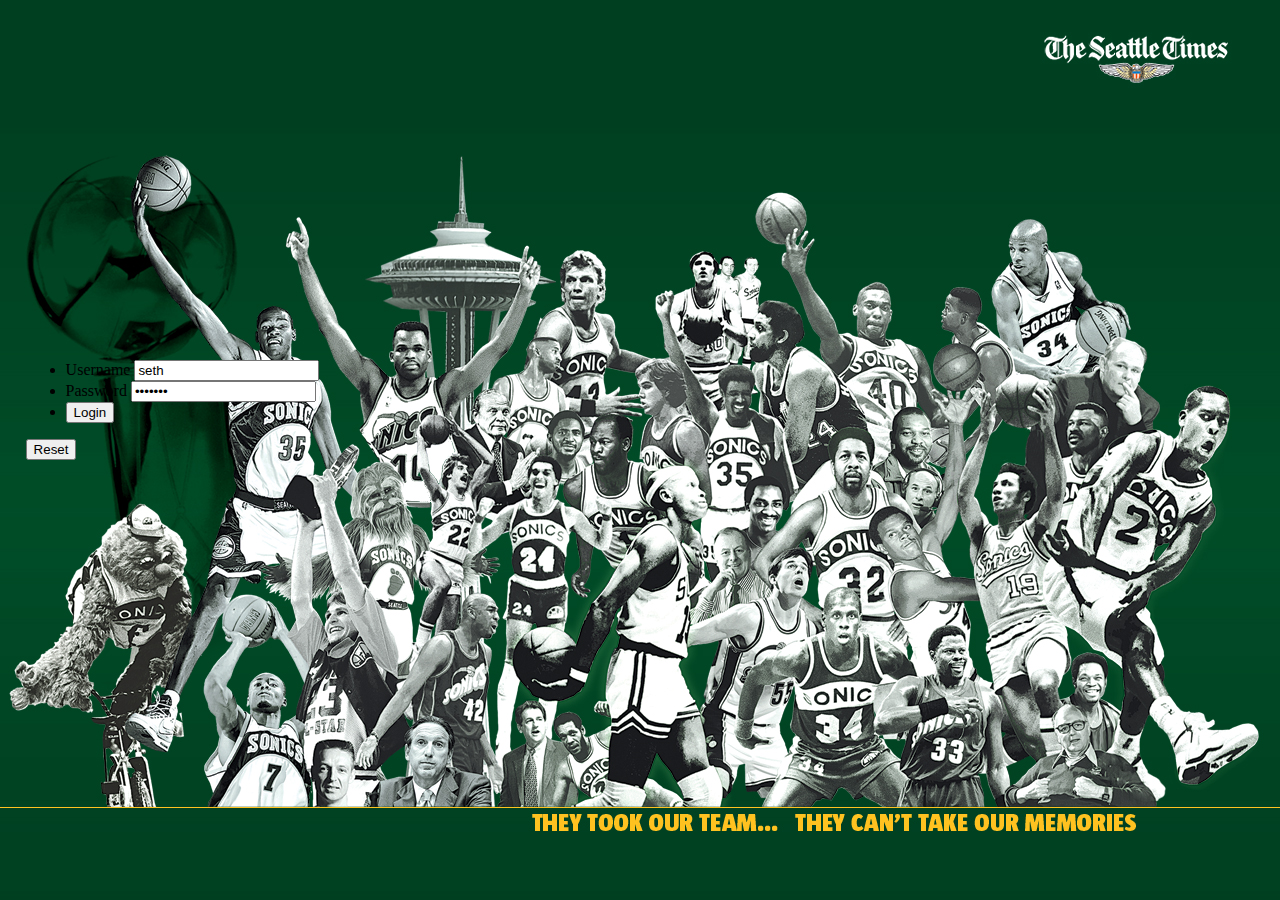
<file: index.html>
<!DOCTYPE html>
<html lang="en">
  <head>
    <meta charset="utf-8">
    <title>Fantasy Basketball Sim 3v3</title>
    <style>
        body {
            background-image: url("./assets/fbsbackground.jpg");
            background-color: #cccccc;
        }
    </style>
    <link href="pagelayout.css" rel="stylesheet">
    <script src="https://cdn.firebase.com/js/client/2.2.7/firebase.js"></script>
    <script src="http://code.jquery.com/jquery-1.10.1.min.js"></script>
    <script src="js_cookie.js"></script>
    <script src="loginlogic.js"></script>
</head>
    <body>
        <div class ="loginContain">
            <!-- USER LOGIN IN FORM -->
            <form name="loginForm" onsubmit = "go();return false;" accept-charset="utf-8">
                <ul>
                    <li><label for="userNameInput">Username</label>
                    <input type="text" id="userNameInput" value="seth" required></li>
                    <li><label for="passwordInput">Password</label>
                    <input type="password" id="passwordInput" value="pelican" required></li>
                    <li>
                    <input type="submit" value="Login"></li>
                </ul>
            </form>
            <button onclick="resetUser();">Reset</button><br>
        </div>
    </body>
</html>
</file>
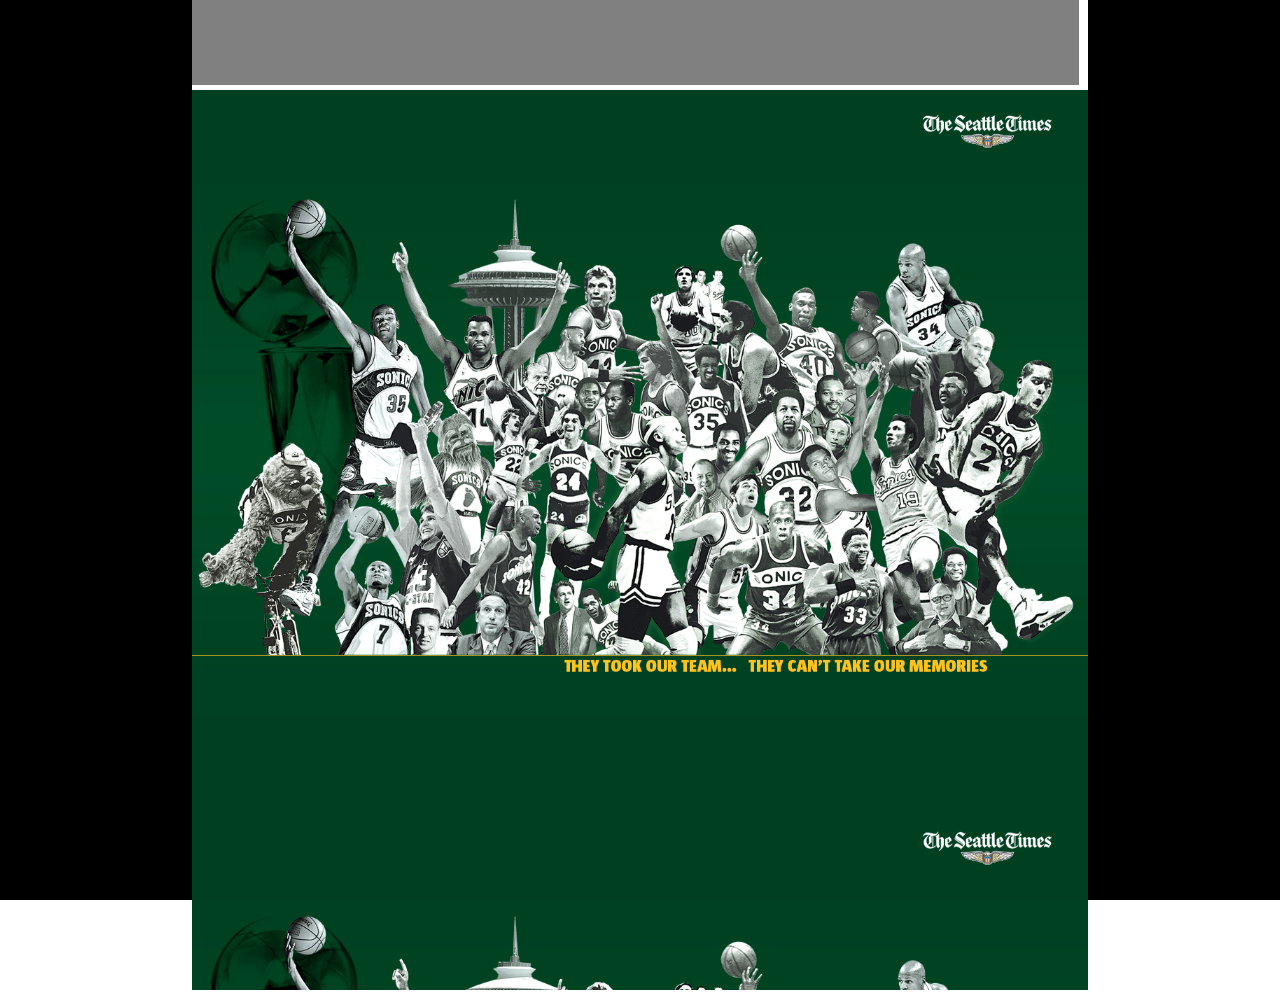
<file: fbs3.html>
<!DOCTYPE html>
<html lang="en">
  <head>
    <meta charset="utf-8">
    <title>Fantasy Basketball Sim 3v3</title>
    <link href="pagelayout.css" rel="stylesheet">
    <script src="https://cdn.firebase.com/js/client/2.2.7/firebase.js"></script>
    <script src="http://code.jquery.com/jquery-1.10.1.min.js"></script>
    <script src="js_cookie.js"></script>
    <script src="basketlogic.js"></script>
</head>
    <body>
        <div class="sideBanner" id="leftBanner"></div>
        <div class="navContain"></div>
        <div class="centerContain">
            <div class ="playerContain" id="buttonContain">
                <a href="index.html"><img class="halfImage" src="./assets/loginbutton.png"></a>
                <a href="fbs3.html" onclick="joinLeague(); return false;">
                    <img class="halfImage" src="./assets/newbutton.png">
                </a>
            </div >
            <div class = "playerContain" id="teamContain">
                <button onclick="goAgents();">Free Agents</button>
                <button onclick="goLeague();">League</button>
                <button onclick="resetUser();">Log Off</button>
                <table id="teamSalary">
                    <thead>
                        <tr>
                            <th>Total Salary</th>
                            <th>Salary Cap</th>
                            <th>Year's Penalties</th>
                            <th>Current Contracts</th>
                        </tr>
                    </thead>
                    <tbody></tbody>
                </table>
                <br>
                <table id="teamGlance">
                    <thead>
                        <tr>
                            <th>Name</th>
                            <th>Age</th>
                            <th>Height</th>
                            <th>Ability</th>
                            <th>Shoot</th>
                            <th>Defend</th>
                            <th>Control</th>
                            <th>Rebound</th>
                            <th>Speed</th>
                            <th>Endure</th>
                            <th>Vision</th>
                            <th>Clutch</th>
                            <th>Injury</th>
                        </tr>
                    </thead>
                    <tbody></tbody>
                </table>
                <br>
                <p>Guard</p>
                <select id="g1Select" name="g" onchange="depthChange(this.value, this.name, 1);"> </select>
                <select id="g2Select" name="g" onchange="depthChange(this.value, this.name, 2);">  </select>
                <select id="g3Select" name="g" onchange="depthChange(this.value, this.name, 3);"></select>
                <p>Forward</p>
                <select id="f1Select" name="f" onchange="depthChange(this.value, this.name,1);">
                    <option disabled selected> -- What are your orders capatin? -- </option>
                </select>
                <select id="f2Select" name="f" onchange="depthChange(this.value, this.name,2);">
                    <option disabled selected> -- What are your orders capatin? -- </option>
                </select>
                <select id="f3Select" name="f" onchange="depthChange(this.value, this.name,3);">
                    <option disabled selected> -- What are your orders capatin? -- </option>
                </select>
                <p>Center</p>
                <select id="c1Select" name="c" onchange="depthChange(this.value, this.name,1);">
                    <option disabled selected> -- What are your orders capatin? -- </option>
                </select>
                <select id="c2Select" name="c" onchange="depthChange(this.value, this.name,2);">
                    <option disabled selected> -- What are your orders capatin? -- </option>
                </select>
                <select id="c3Select" name="c" onchange="depthChange(this.value, this.name,3);">
                    <option disabled selected> -- What are your orders capatin? -- </option>
                </select>
                <script type="text/javascript">teamGlanceCheck();</script>
                <br><br>
                <button onclick="simGames();">sim Games</button>
            </div>
        </div>
        <div class="sideBanner" id="rightBanner"></div>
    </body>
</html>
</file>
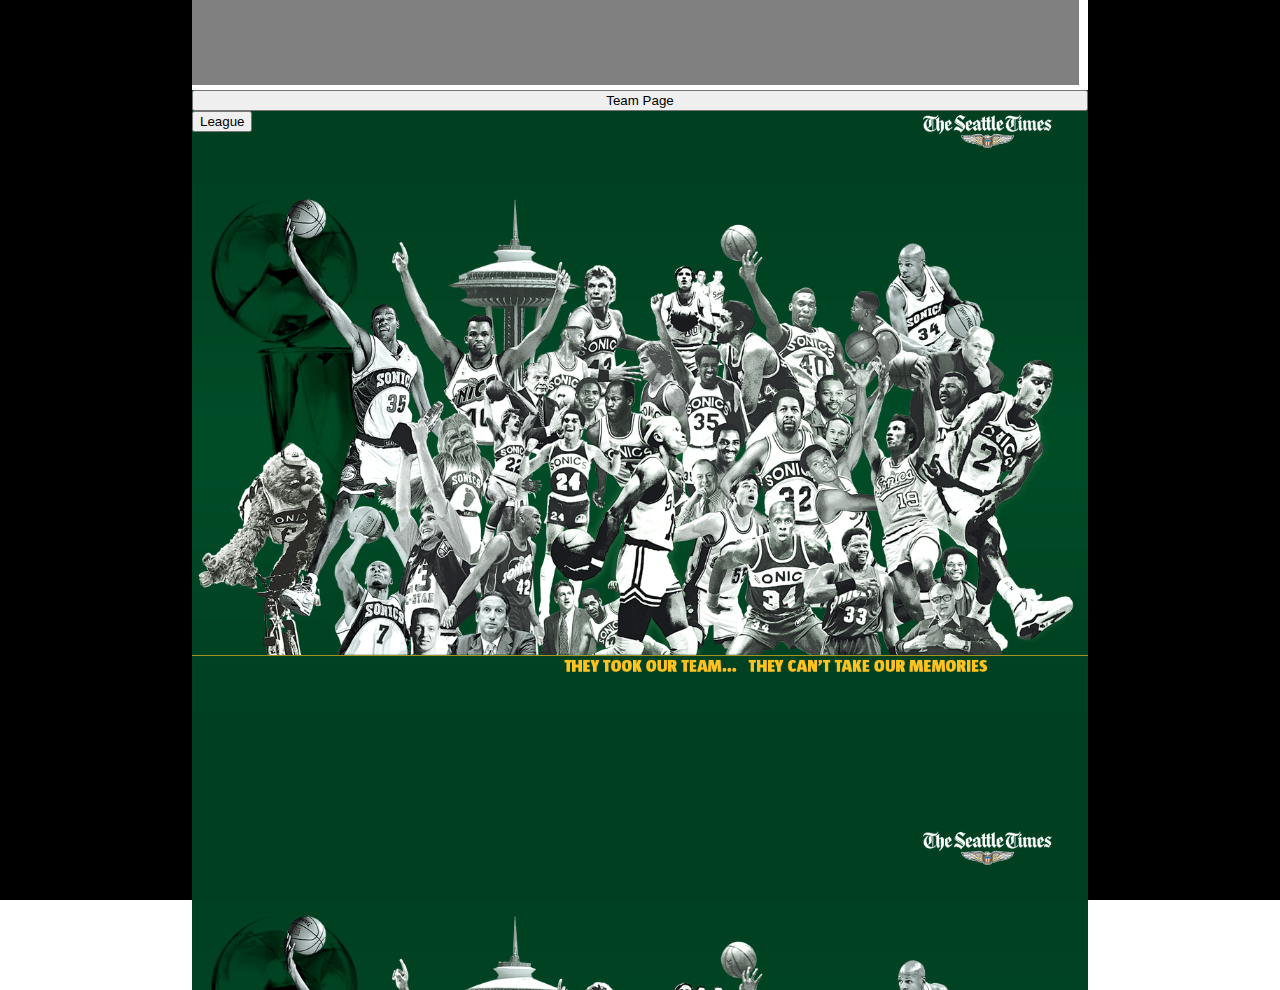
<file: freeagent.html>
<!DOCTYPE html>
<html lang="en">
  <head>
    <meta charset="utf-8">
    <title>Fantasy Basketball Sim 3v3</title>
    <link href="pagelayout.css" rel="stylesheet">
    <script src="https://cdn.firebase.com/js/client/2.2.7/firebase.js"></script>
    <script src="http://code.jquery.com/jquery-1.10.1.min.js"></script>
    <script src="js_cookie.js"></script>
    <script src="basketlogic.js"></script>
</head>
    <body>
        <div class="sideBanner" id="leftBanner"></div>
        <div class="navContain"></div>
        <div class="centerContain">
            <div class ="playerContain" id="buttonContain">
                <a href="index.html"><img class="halfImage" src="./assets/loginbutton.png"></a>
                <a href="fbs3.html" onclick="joinLeague(); return false;">
                    <img class="halfImage" src="./assets/newbutton.png">
                </a>
            </div >
            <button onclick="goFbs3();" style="width: 100%;">Team Page</button>
            <button onclick="goLeague();">League</button><br>
            <div class = "playerContain" id="teamContain">
                <table id="teamGlance">
                    <thead>
                        <tr>
                            <th>Name</th>
                            <th>Age</th>
                            <th>Height</th>
                            <th>Ability</th>
                            <th>Shoot</th>
                            <th>Defend</th>
                            <th>Control</th>
                            <th>Rebound</th>
                            <th>Speed</th>
                            <th>Endure</th>
                            <th>Vision</th>
                            <th>Clutch</th>
                            <th>Injury</th>
                        </tr>
                    </thead>
                    <tbody></tbody>
                </table>
                <script type="text/javascript">teamGlanceCheck("team16");</script>
                <br>
                <button onclick="var mrMan = addPlayer(0,'league2','team16', 2016); console.log(mrMan);">Add Player</button>
                <br>
                <button onclick="nearAverageRandom(50,20,100);">Near Random</button>
                <br>
            </div>
        </div>
        <div class="sideBanner" id="rightBanner"></div>
    </body>
</html>
</file>
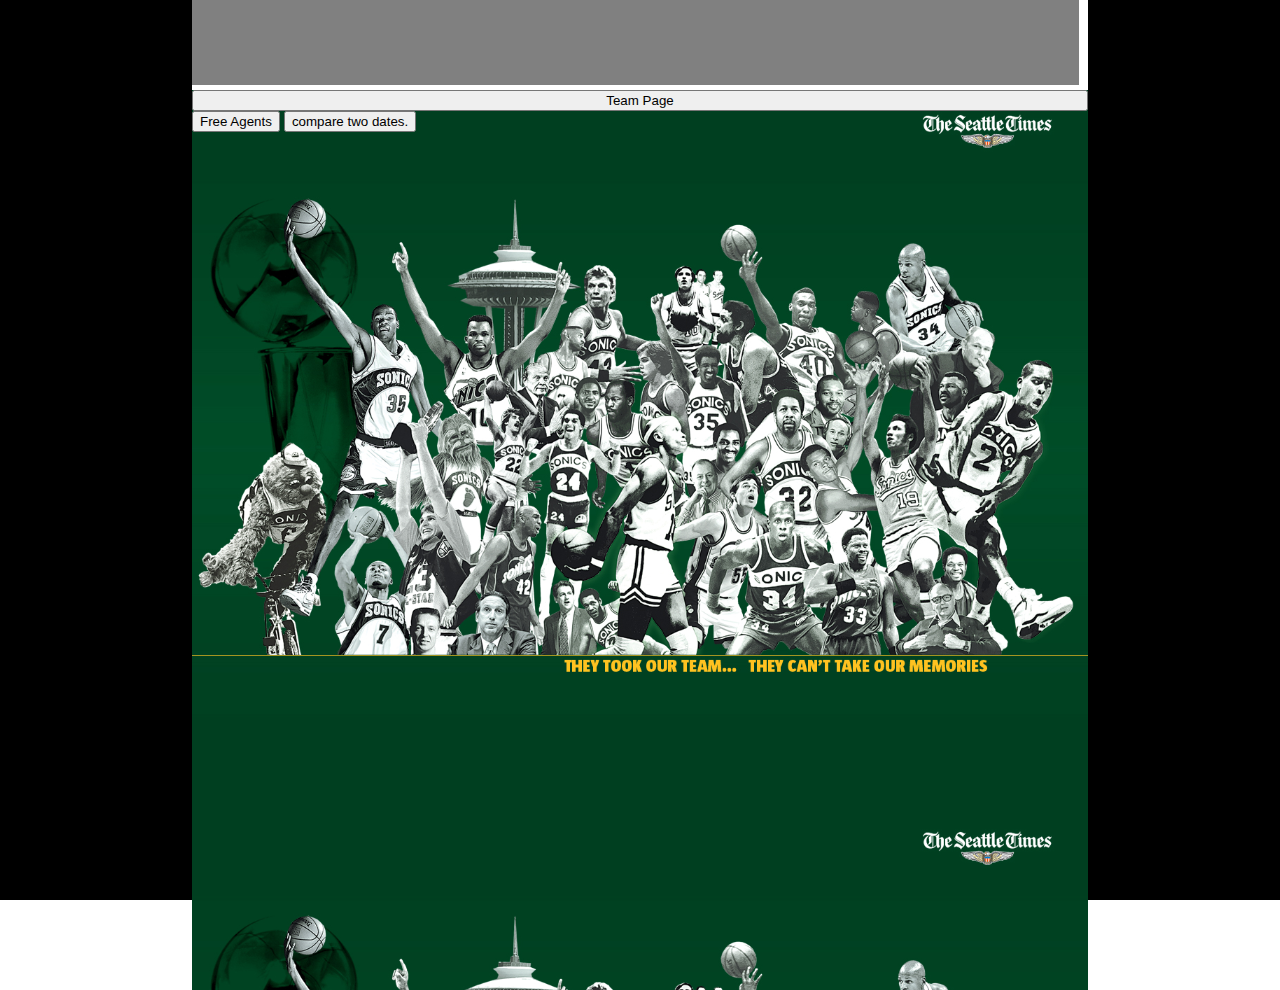
<file: leaguepage.html>
<!DOCTYPE html>
<html lang="en">
  <head>
    <meta charset="utf-8">
    <title>Fantasy Basketball Sim 3v3</title>
    <link href="pagelayout.css" rel="stylesheet">
    <script src="https://cdn.firebase.com/js/client/2.2.7/firebase.js"></script>
    <script src="http://code.jquery.com/jquery-1.10.1.min.js"></script>
    <script src="js_cookie.js"></script>
    <script src="basketlogic.js"></script>
</head>
    <body>
        <div class="sideBanner" id="leftBanner"></div>
        <div class="navContain"></div>
        <div class="centerContain">
            <div class ="playerContain" id="buttonContain">
                <a href="index.html"><img class="halfImage" src="./assets/loginbutton.png"></a>
                <a href="fbs3.html" onclick="joinLeague(); return false;">
                    <img class="halfImage" src="./assets/newbutton.png">
                </a>
            </div >
            <button onclick="goFbs3();" style="width: 100%;">Team Page</button>
            <button onclick="goAgents();">Free Agents</button>
            <button onclick="compDate();">compare two dates.</button>

            <div class = "playerContain" id="teamContain">
                <table id="leagueGlance">
                    <thead>
                        <tr>
                            <th>Name</th>
                        </tr>
                    </thead>
                    <tbody></tbody>
                </table>
                <script type="text/javascript">teamGlanceCheck();</script>
                <br><br>
            </div>
        </div>
        <div class="sideBanner" id="rightBanner"></div>
    </body>
</html>
</file>
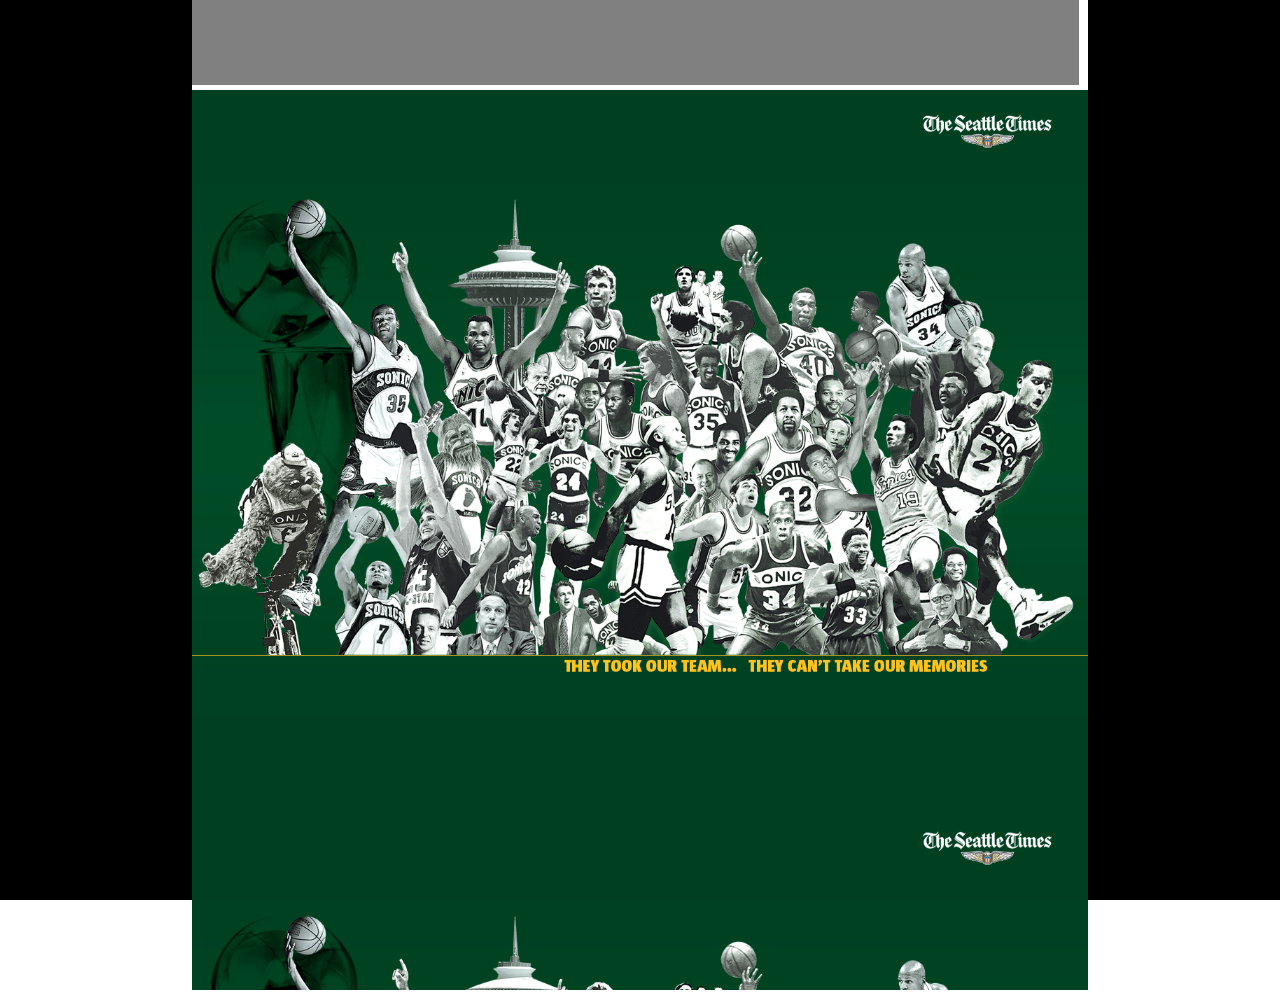
<file: playerpage.html>
<!DOCTYPE html>
<html lang="en">
  <head>
    <meta charset="utf-8">
    <title>Fantasy Basketball Sim 3v3</title>
    <link href="pagelayout.css" rel="stylesheet">
    <script src="https://cdn.firebase.com/js/client/2.2.7/firebase.js"></script>
    <script src="http://code.jquery.com/jquery-1.10.1.min.js"></script>
    <script src="js_cookie.js"></script>
    <script src="basketlogic.js"></script>
</head>
    <body>
        <div class="sideBanner" id="leftBanner"></div>
        <div class="navContain"></div>
        <div class="centerContain">
            <div class ="playerContain" id="buttonContain">
                <a href="index.html"><img class="halfImage" src="./assets/loginbutton.png"></a>
                <a href="fbs3.html" onclick="joinLeague(); return false;">
                    <img class="halfImage" src="./assets/newbutton.png">
                </a>
            </div >
            <button onclick="goFbs3();" style="width: 100%;">Team Page</button>
            <button onclick="goAgents();">Free Agents</button><br>

            <div class = "playerContain" id="teamContain">
                <table id="playerGlance">
                    <thead>
                        <tr>
                            <th>Name</th>
                            <th>Age</th>
                            <th>Height</th>
                            <th>Ability</th>
                            <th>Shoot</th>
                            <th>Defend</th>
                            <th>Control</th>
                            <th>Rebound</th>
                            <th>Speed</th>
                            <th>Endure</th>
                            <th>Vision</th>
                            <th>Clutch</th>
                            <th>Injury</th>
                        </tr>
                    </thead>
                    <tbody></tbody>
                </table>
                <table id="statGlance">
                    <thead>
                        <tr>
                            <th>Allow</th><th>Assist</th><th>Block</th><th>D.Rebound</th><th>Drive</th>
                            <th>Dunk</th><th>Fast Brk. Pt.</th><th>Fouls</th><th>Free Throw</th>
                            <th>Games</th><th>Starts</th>
                        </tr>
                    </thead>
                    <tbody></tbody>
                </table>
                <br>
                <div style="background:white; width:150px;" id ="playerContractInput" value=0>contract</div>
                <select id="playerLengthInput" style="background:white; width:150px;">
                    <option value = 1.15 >1 years</option>
                    <option value = 1.05 >2 years</option>
                    <option value = 1 selected="selected">3 years</option>
                    <option value = 0.95 >4 years</option>
                    <option value = 0.9 >5 years</option>
                    <option value = 0.85 >6 years</option>
                    <option value = 0.8 >7 years</option>
                </select>
                <br>
                <button id="addButton" >Add</button>
                <button id="dropButton" >Drop</button>
                <script type="text/javascript">playerGlance();</script>
                <br><br>
            </div>
        </div>
        <div class="sideBanner" id="rightBanner"></div>
    </body>
</html>
</file>
<file: pagelayout.css>
body {
    /*background-image: url("../assets/repeatbackground.jpg");
    background-repeat: repeat;
    background-size: 200px 50px;*/
    background-color: white;
    padding: 0px;
    margin: 0px;
}
h1{
    padding:0px;
    margin: 0px;
    font-size:3vw;
}
.navContain{
    position: absolute;
    left:14vw;
    top:0px;
    background: grey;
    width: 70vw;
    padding: 2px;
    min-height:5px;
    height:9vh;
    z-index: 1;
}
#navGraphic{
    position: relative;
    left: 0px;
    max-height: 8vh;
}
#menuIcon{
    /*position: absolute;
    bottom: -100%;*/
    max-height: 8vh;
}
.centerContain {
    background-image: url("./assets/fbsbackground.jpg");
    background-repeat: repeat;
    background-size: 100%;
    display: inline-block;
    position: relative;
    margin-top: 10vh;
    margin-left: 15%;
    /*height: 2000px;*/
    min-height: 100vh;
    width: 70%
}
.loginContain{
    position: relative;
    margin-top: 40vh;
    margin-left: 2%;
}
.sideBanner {
    /*background-image: url("./assets/sidebarheader.jpg");*/
    background-color: black;
    background-size: cover;
    background-repeat: no-repeat;
    display: inline;
    margin : 0px;
    min-width: 15%;
    height: 100%;
    border: 0px;
    z-index: 2;
}
.verticalLogo {
    display:block;
    margin:auto;
    position: relative;
    top: 50vh;
    transform: translateY(-50%);
    max-width: 50%;
}
#leftBanner {
    position: fixed;
    left: 0px;
}
#rightBanner {
    position: fixed;
    right: 0px;
}
.playerContain{
    position:relative;
    top:1vh;
    max-width: 100%;
}
.halfImage{
    display:inline-block;
    width: 49.5%;
}
#buttonContain{
    display: none;
}
#teamContain{
    display:none;
}
table {
    width:100%;
}
table, th, td {
    border: 1px solid black;
    border-collapse: collapse;
}
th, td {
    padding: 5px;
    text-align: left;
}
table tr:nth-child(even) {
    background-color: #eee;
}
table tr:nth-child(odd) {
    background-color:#fff;
}
table th    {
    background-color: black;
    color: white;
}
table[id = "teamGlance"] tr:hover{
    background-color: yellow;
    cursor: cell;
}
progress{
    margin-left:20px;
    width:80%;
}
</file>
